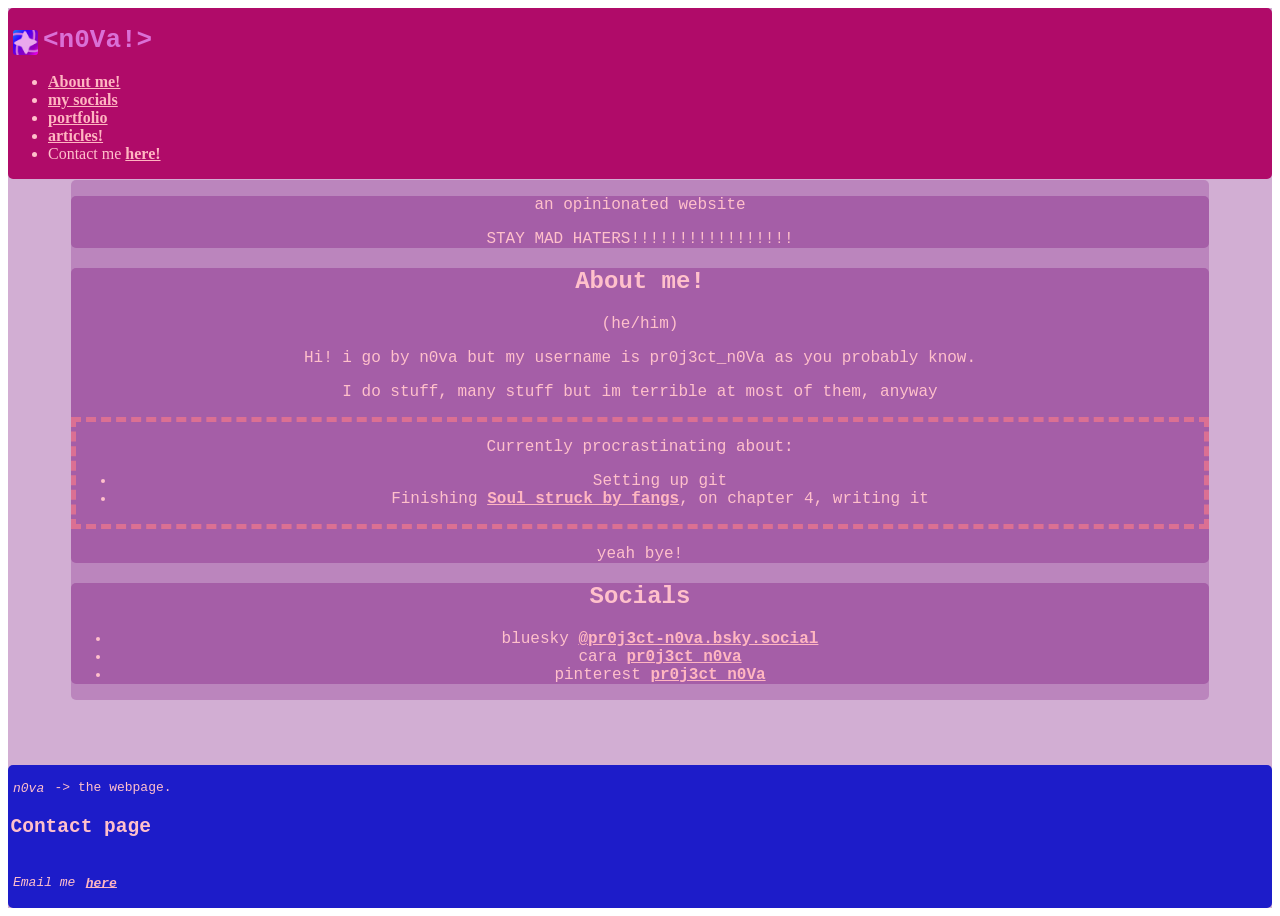
<file: index.html>
<!doctype html>
<html lang="en">
    <head>
        <meta charset="UTF-8" />
        <title>&lt;n0Va!&gt;</title>
        <meta name="viewport" content="width=device-width, initial-scale=1.0" />
        <link rel="icon" href="favicon.ico" />
        <link rel="stylesheet" href="styles.css" />
        <style>
            #procrastination {
                border-color: palevioletred;
                border-style: dashed;
                border-width: 5px;
            }
        </style>
    </head>

    <body>
        <div class="container">
            <header>
                <div class="info">
                    <img
                        src="assets/pr0j3ct_n0Va.png"
                        alt="Icon"
                        width="25"
                        height="25"
                        style="border-radius: 8px"
                    />
                    <h1>&lt;n0Va!&gt;</h1>
                </div>
                <nav>
                    <ul>
                        <li><a href="#about">About me!</a></li>
                        <li><a href="#socials">my socials</a></li>
                        <li>
                            <a
                                href="https://cara.app/pr0j3ctn0va"
                                target="_blank"
                                >portfolio</a
                            >
                        </li>
                        <li>
                            <a href="newz/index.html">articles!</a>
                        </li>
                        <li>Contact me <a href="#contact">here!</a></li>
                    </ul>
                </nav>
            </header>
            <main>
                <section>
                    <p>an opinionated website</p>
                    <p>STAY MAD HATERS!!!!!!!!!!!!!!!!!</p>
                </section>
                <section id="about">
                    <h2>About me!</h2>
                    <span aria-label="pronouns">(he/him)</span>
                    <p>
                        Hi! i go by n0va but my username is pr0j3ct_n0Va as you
                        probably know.
                    </p>
                    <p>
                        I do stuff, many stuff but im terrible at most of them,
                        anyway
                    </p>
                    <div id="procrastination">
                        <p>Currently procrastinating about:</p>
                        <ul>
                            <li>Setting up git</li>
                            <li>
                                Finishing
                                <a
                                    href="https://docs.google.com/document/d/1L1ptczivfzNtwjcDXvNbRSJZN96eNfQC8DF_boAOauo/edit?usp=sharing"
                                    target="_blank"
                                    >Soul struck by fangs</a
                                >, on chapter 4, writing it
                            </li>
                        </ul>
                    </div>
                    <p>yeah bye!</p>
                </section>
                <section id="socials">
                    <h2>Socials</h2>
                    <ul>
                        <li>
                            bluesky
                            <a
                                href="https://bsky.app/profile/pr0j3ct-n0va.bsky.social"
                                target="_blank"
                                >@pr0j3ct-n0va.bsky.social</a
                            >
                        </li>
                        <li>
                            cara
                            <a
                                href="https://cara.app/pr0j3ctn0va"
                                target="_blank"
                                >pr0j3ct_n0va</a
                            >
                        </li>
                        <li>
                            pinterest
                            <a
                                href="https://uk.pinterest.com/pr0j3ct_n0Va/"
                                target="_blank"
                                >pr0j3ct_n0Va</a
                            >
                        </li>
                    </ul>
                </section>
            </main>
            <footer>
                <p><em>n0va</em> -> the webpage.</p>
                <h2>Contact page</h2>
                <address id="contact">
                    <p>
                        Email me <a href="mailto:DogeWasHere@proton.me">here</a>
                    </p>
                </address>
            </footer>
        </div>
    </body>
</html>
</file>
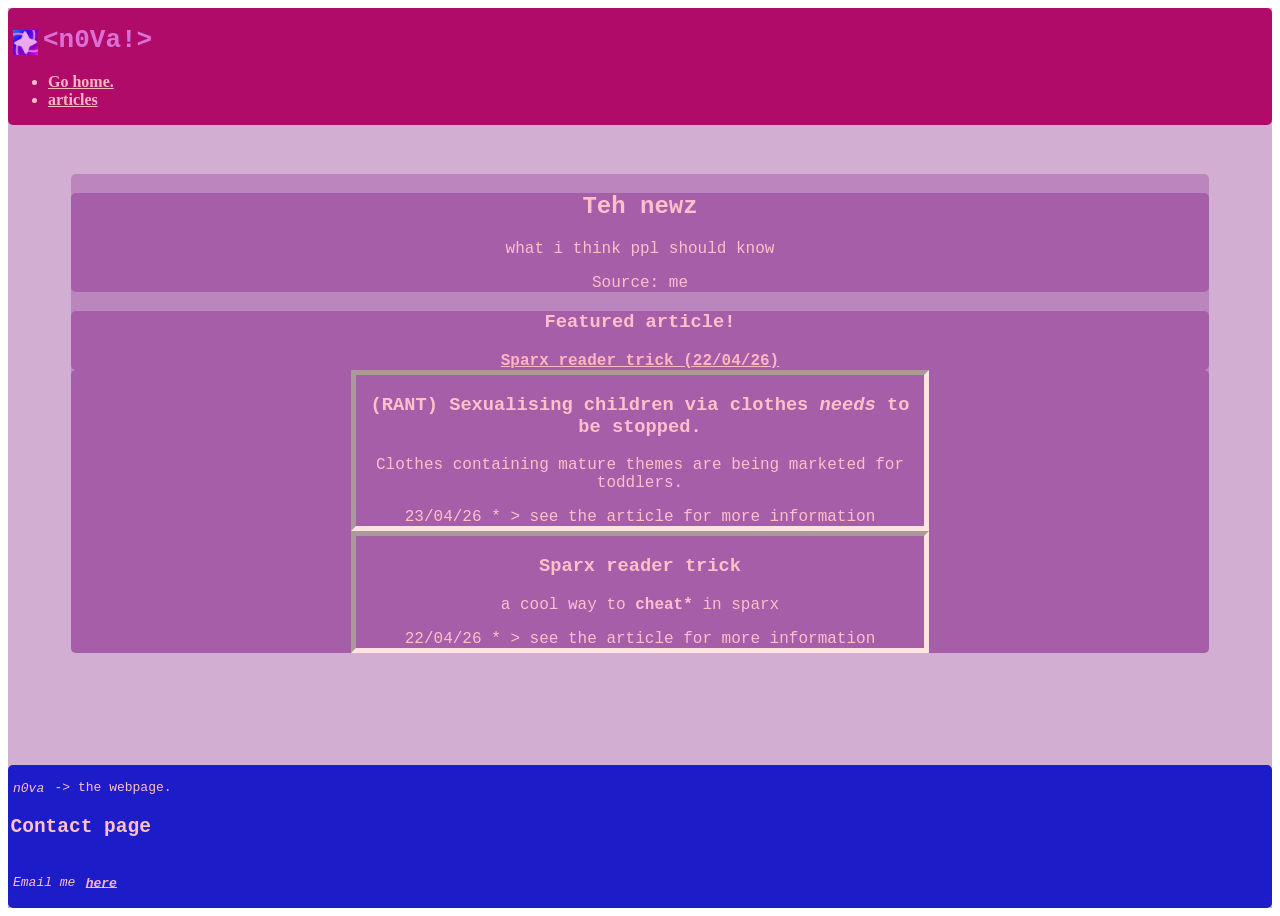
<file: newz/index.html>
<!doctype html>
<html lang="en">
    <head>
        <meta charset="UTF-8" />
        <title>&lt;n0Va!&gt;</title>
        <meta name="viewport" content="width=device-width, initial-scale=1.0" />
        <link rel="icon" href="../favicon.ico" />
        <link rel="stylesheet" href="../styles.css" />
        <style>
            #article {
                display: grid;
            }
            .article-entry {
                border-width: 5px;
                border-style: inset;
                border-color: mistyrose;
                width: 50%;
                margin: auto;
            }
            .article-entry:hover {
                border-color: salmon;
            }
            .article-entry a {
                text-decoration: none;
                color: inherit;
                font-weight: inherit;
            }
        </style>
    </head>

    <body>
        <div class="container">
            <header>
                <div class="info">
                    <img
                        src="../assets/pr0j3ct_n0Va.png"
                        alt="Icon"
                        width="25"
                        height="25"
                    />
                    <h1>&lt;n0Va!&gt;</h1>
                </div>
                <nav>
                    <ul>
                        <li><a href="../index.html">Go home.</a></li>
                        <li><a href="#articles">articles</a></li>
                    </ul>
                </nav>
            </header>
            <main>
                <section>
                    <h2>Teh newz</h2>
                    <p>what i think ppl should know</p>
                    <p>Source: me</p>
                </section>
                <section id="feat">
                    <h3>Featured article!</h3>
                    <a href="#sparx-reader">Sparx reader trick (22/04/26)</a>
                </section>
                <section id="articles">
                    <div
                        class="article-entry"
                        id="inapproprate-clothing-for-children"
                    >
                        <a
                            href="entry/inapproprate-clothing-for-children/index.html"
                        >
                            <h3>
                                (RANT) Sexualising children via clothes
                                <em>needs</em> to be stopped.
                            </h3>
                            <p>
                                Clothes containing mature themes are being
                                marketed for toddlers.
                            </p>
                            <span
                                aria-describedby="inapproprate-clothing-for-children"
                                >23/04/26</span
                            >
                            <span
                                aria-describedby="inapproprate-clothing-for-children"
                                >* > see the article for more information</span
                            >
                        </a>
                    </div>
                    <div class="article-entry" id="sparx-reader">
                        <a href="entry/sparx%20reader%20trick/index.html">
                            <h3>Sparx reader trick</h3>
                            <p>a cool way to <b>cheat*</b> in sparx</p>
                            <span aria-describedby="sparx-reader"
                                >22/04/26</span
                            >
                            <span aria-describedby="sparx-reader"
                                >* > see the article for more information</span
                            >
                        </a>
                    </div>
                </section>
            </main>
            <footer>
                <p><em>n0va</em> -> the webpage.</p>
                <h2>Contact page</h2>
                <address id="contact">
                    <p>
                        Email me <a href="mailto:DogeWasHere@proton.me">here</a>
                    </p>
                </address>
            </footer>
        </div>
    </body>
</html>
</file>
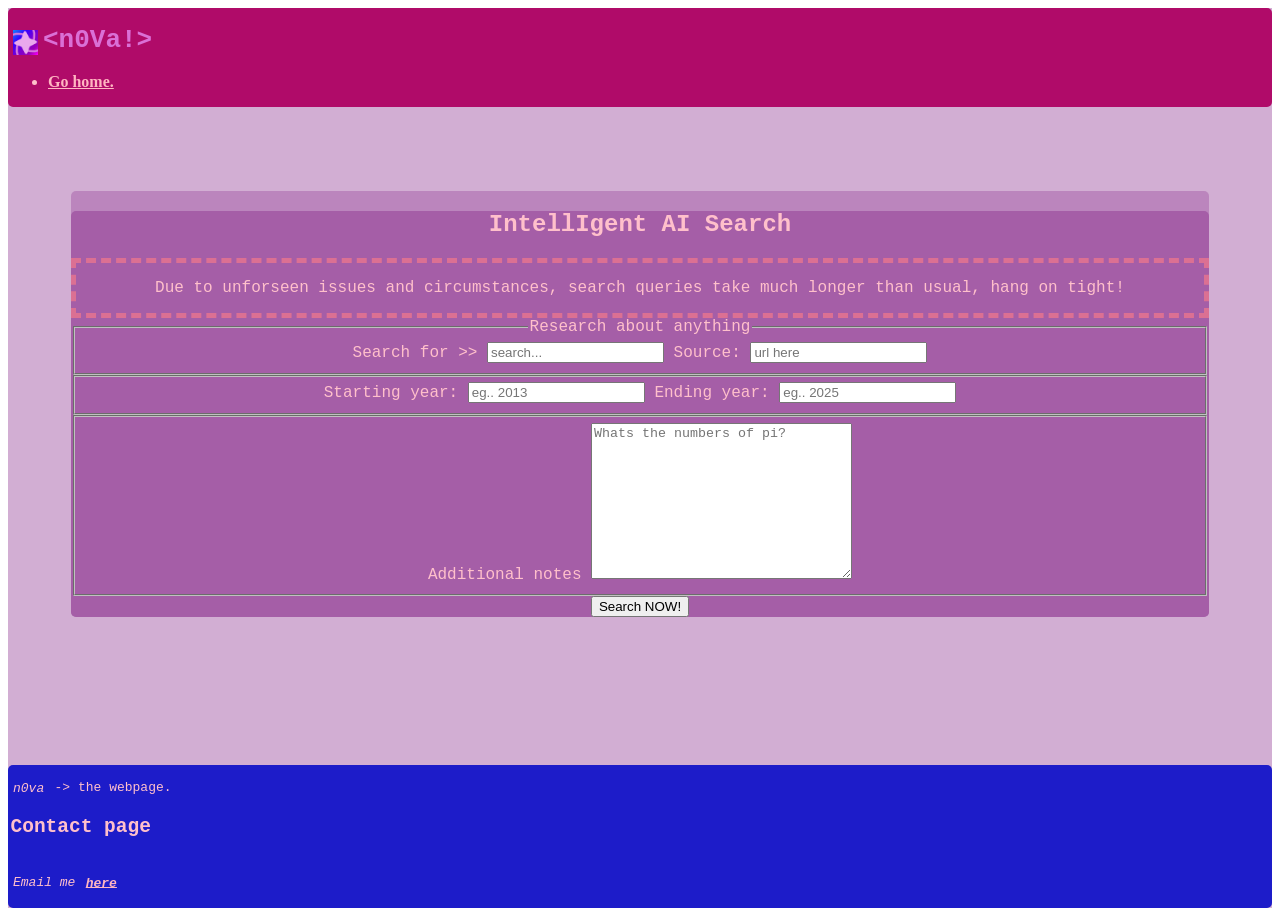
<file: funns/fake research page/index.html>
<!doctype html>
<html lang="en">
    <head>
        <meta charset="UTF-8" />
        <title>&lt;n0Va!&gt;</title>
        <meta name="viewport" content="width=device-width, initial-scale=1.0" />
        <link rel="icon" href="../../favicon.ico" />
        <link rel="stylesheet" href="../../styles.css" />
        <style>
            #issue {
                border: 5px dashed palevioletred;
            }
        </style>
    </head>

    <body>
        <div class="container">
            <header>
                <div class="info">
                    <img
                        src="../../assets/pr0j3ct_n0Va.png"
                        alt="Icon"
                        width="25"
                        height="25"
                    />
                    <h1>&lt;n0Va!&gt;</h1>
                </div>
                <nav>
                    <ul>
                        <li><a href="../../index.html">Go home.</a></li>
                    </ul>
                </nav>
            </header>
            <main>
                <section>
                    <h2>IntellIgent AI Search</h2>
                    <div id="issue">
                        <p>
                            Due to unforseen issues and circumstances, search
                            queries take much longer than usual, hang on tight!
                        </p>
                    </div>
                    <form>
                        <fieldset>
                            <legend>Research about anything</legend>
                            <label for="search">Search for >></label>
                            <input
                                id="search"
                                name="search"
                                type="text"
                                placeholder="search..."
                                required
                            />
                            <label for="src">Source:</label>
                            <input
                                type="url"
                                id="src"
                                placeholder="url here"
                                name="url"
                            />
                        </fieldset>
                        <fieldset>
                            <label for="starting-yr">Starting year:</label>
                            <input
                                id="starting-yr"
                                name="yr1"
                                type="number"
                                placeholder="eg.. 2013"
                            />
                            <label for="ending-yr">Ending year:</label>
                            <input
                                id="ending-yr"
                                name="yr2"
                                type="number"
                                placeholder="eg.. 2025"
                            />
                        </fieldset>
                        <fieldset>
                            <label for="notes">Additional notes</label>
                            <textarea
                                cols="30"
                                rows="10"
                                name="notes"
                                id="notes"
                                placeholder="Whats the numbers of pi?"
                            ></textarea>
                        </fieldset>
                        <button type="submit">Search NOW!</button>
                    </form>
                </section>
            </main>
            <footer>
                <p><em>n0va</em> -> the webpage.</p>
                <h2>Contact page</h2>
                <address id="contact">
                    <p>
                        Email me <a href="mailto:DogeWasHere@proton.me">here</a>
                    </p>
                </address>
            </footer>
        </div>
    </body>
</html>
</file>
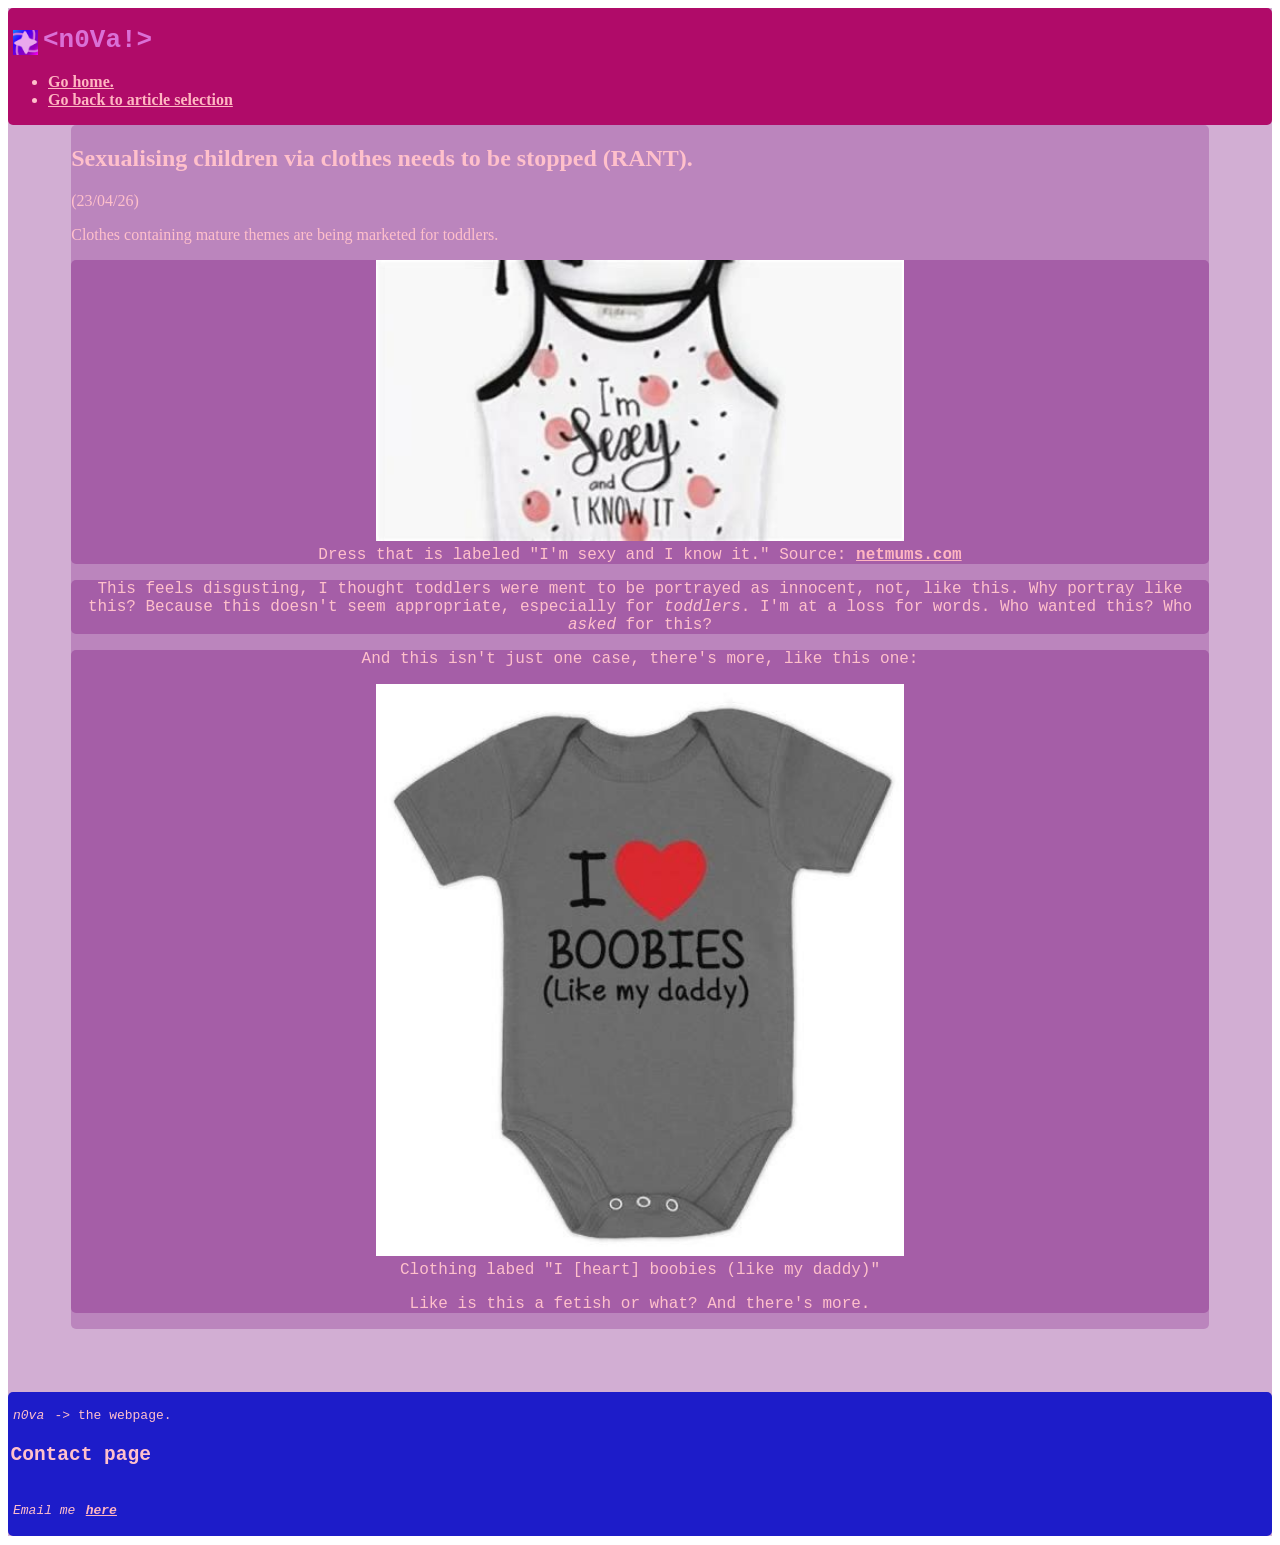
<file: newz/entry/inapproprate-clothing-for-children/index.html>
<!doctype html>
<html lang="en">
    <head>
        <meta charset="UTF-8" />
        <title>&lt;n0Va!&gt;</title>
        <meta name="viewport" content="width=device-width, initial-scale=1.0" />
        <link rel="icon" href="../../../favicon.ico" />
        <link rel="stylesheet" href="../../../styles.css" />
    </head>

    <body>
        <div class="container">
            <header>
                <div class="info">
                    <img
                        src="../../../assets/pr0j3ct_n0Va.png"
                        alt="Icon"
                        width="25"
                        height="25"
                    />
                    <h1>&lt;n0Va!&gt;</h1>
                </div>
                <nav>
                    <ul>
                        <li><a href="../../../index.html">Go home.</a></li>
                        <li>
                            <a href="../../index.html"
                                >Go back to article selection</a
                            >
                        </li>
                    </ul>
                </nav>
            </header>
            <main>
                <article>
                    <h2>
                        Sexualising children via clothes needs to be stopped
                        (RANT).
                    </h2>
                    <span aria-label="Date of the article">(23/04/26)</span>
                    <p>
                        Clothes containing mature themes are being marketed for
                        toddlers.
                    </p>
                    <section>
                        <figure>
                            <img
                                src="../../../assets/newz/inapproprate-clothing-for-children/1.jpeg"
                                alt="Dress that is labeled I'm sexy and I know it."
                                style="width: 50%; height: 50%"
                            />
                            <figcaption>
                                Dress that is labeled "I'm sexy and I know it."
                                Source:
                                <a
                                    href="https://www.netmums.com/reviews/whats-new/why-this-girls-dress-is-being-labelled-disgusting"
                                    target="_blank"
                                    >netmums.com</a
                                >
                            </figcaption>
                        </figure>
                    </section>
                    <section>
                        <p>
                            This feels disgusting, I thought toddlers were ment
                            to be portrayed as innocent, not, like this. Why
                            portray like this? Because this doesn't seem
                            appropriate, especially for <em>toddlers</em>. I'm
                            at a loss for words. Who wanted this? Who
                            <em>asked</em> for this?
                        </p>
                    </section>
                    <section>
                        <p>
                            And this isn't just one case, there's more, like
                            this one:
                        </p>
                        <figure>
                            <img
                                src="../../../assets/newz/inapproprate-clothing-for-children/2.jpeg"
                                alt="Clothing labed I [heart] boobies (like my daddy)"
                                style="width: 50%; height: 25%"
                            />
                            <figcaption>
                                Clothing labed "I [heart] boobies (like my
                                daddy)"
                            </figcaption>
                        </figure>
                        <p>Like is this a fetish or what? And there's more.</p>
                    </section>
                </article>
            </main>
            <footer>
                <p><em>n0va</em> -> the webpage.</p>
                <h2>Contact page</h2>
                <address id="contact">
                    <p>
                        Email me <a href="mailto:DogeWasHere@proton.me">here</a>
                    </p>
                </address>
            </footer>
        </div>
    </body>
</html>
</file>
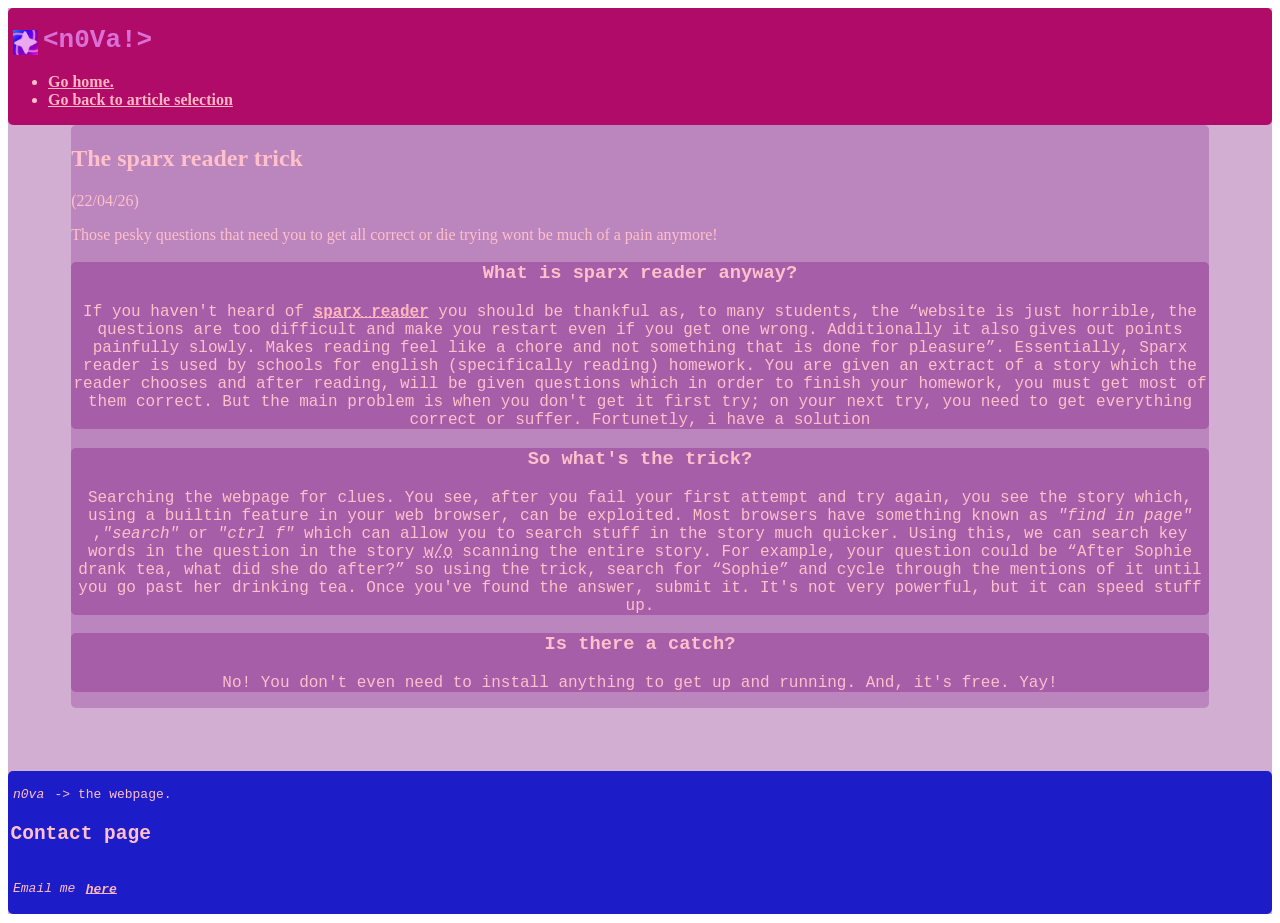
<file: newz/entry/sparx reader trick/index.html>
<!doctype html>
<html lang="en">
    <head>
        <meta charset="UTF-8" />
        <title>&lt;n0Va!&gt;</title>
        <meta name="viewport" content="width=device-width, initial-scale=1.0" />
        <link rel="icon" href="../../../favicon.ico" />
        <link rel="stylesheet" href="../../../styles.css" />
    </head>

    <body>
        <div class="container">
            <header>
                <div class="info">
                    <img
                        src="../../../assets/pr0j3ct_n0Va.png"
                        alt="Icon"
                        width="25"
                        height="25"
                    />
                    <h1>&lt;n0Va!&gt;</h1>
                </div>
                <nav>
                    <ul>
                        <li><a href="../../../index.html">Go home.</a></li>
                        <li>
                            <a href="../../index.html"
                                >Go back to article selection</a
                            >
                        </li>
                    </ul>
                </nav>
            </header>
            <main>
                <article>
                    <h2>The sparx reader trick</h2>
                    <span aria-label="Date of the article">(22/04/26)</span>
                    <p>
                        Those pesky questions that need you to get all correct
                        or die trying wont be much of a pain anymore!
                    </p>
                    <section>
                        <h3>What is sparx reader anyway?</h3>
                        <p>
                            If you haven't heard of
                            <abbr title="AN ABSOLUTE HELL"
                                ><a
                                    href="https://sparxreader.com"
                                    target="_blank"
                                    >sparx reader</a
                                ></abbr
                            >
                            you should be thankful as, to many students, the
                            <q
                                cite="https://uk.trustpilot.com/reviews/69ebb66cddc0985501b3fd14"
                                >website is just horrible, the questions are too
                                difficult and make you restart even if you get
                                one wrong. Additionally it also gives out points
                                painfully slowly. Makes reading feel like a
                                chore and not something that is done for
                                pleasure</q
                            >. Essentially, Sparx reader is used by schools for
                            english (specifically reading) homework. You are
                            given an extract of a story which the reader chooses
                            and after reading, will be given questions which in
                            order to finish your homework, you must get most of
                            them correct. But the main problem is when you don't
                            get it first try; on your next try, you need to get
                            everything correct or suffer. Fortunetly, i have a
                            solution
                        </p>
                    </section>
                    <section>
                        <h3>So what's the trick?</h3>
                        <p>
                            Searching the webpage for clues. You see, after you
                            fail your first attempt and try again, you see the
                            story which, using a builtin feature in your web
                            browser, can be exploited. Most browsers have
                            something known as
                            <em>"find in page"</em> ,<em>"search"</em> or
                            <em>"ctrl f"</em> which can allow you to search
                            stuff in the story much quicker. Using this, we can
                            search key words in the question in the story
                            <abbr title="without">w/o</abbr> scanning the entire
                            story. For example, your question could be
                            <q
                                >After Sophie drank tea, what did she do
                                after?</q
                            >
                            so using the trick, search for <q>Sophie</q> and
                            cycle through the mentions of it until you go past
                            her drinking tea. Once you've found the answer,
                            submit it. It's not very powerful, but it can speed
                            stuff up.
                        </p>
                    </section>
                    <section>
                        <h3>Is there a catch?</h3>
                        <p>
                            No! You don't even need to install anything to get
                            up and running. And, it's free. Yay!
                        </p>
                    </section>
                </article>
            </main>
            <footer>
                <p><em>n0va</em> -> the webpage.</p>
                <h2>Contact page</h2>
                <address id="contact">
                    <p>
                        Email me <a href="mailto:DogeWasHere@proton.me">here</a>
                    </p>
                </address>
            </footer>
        </div>
    </body>
</html>
</file>
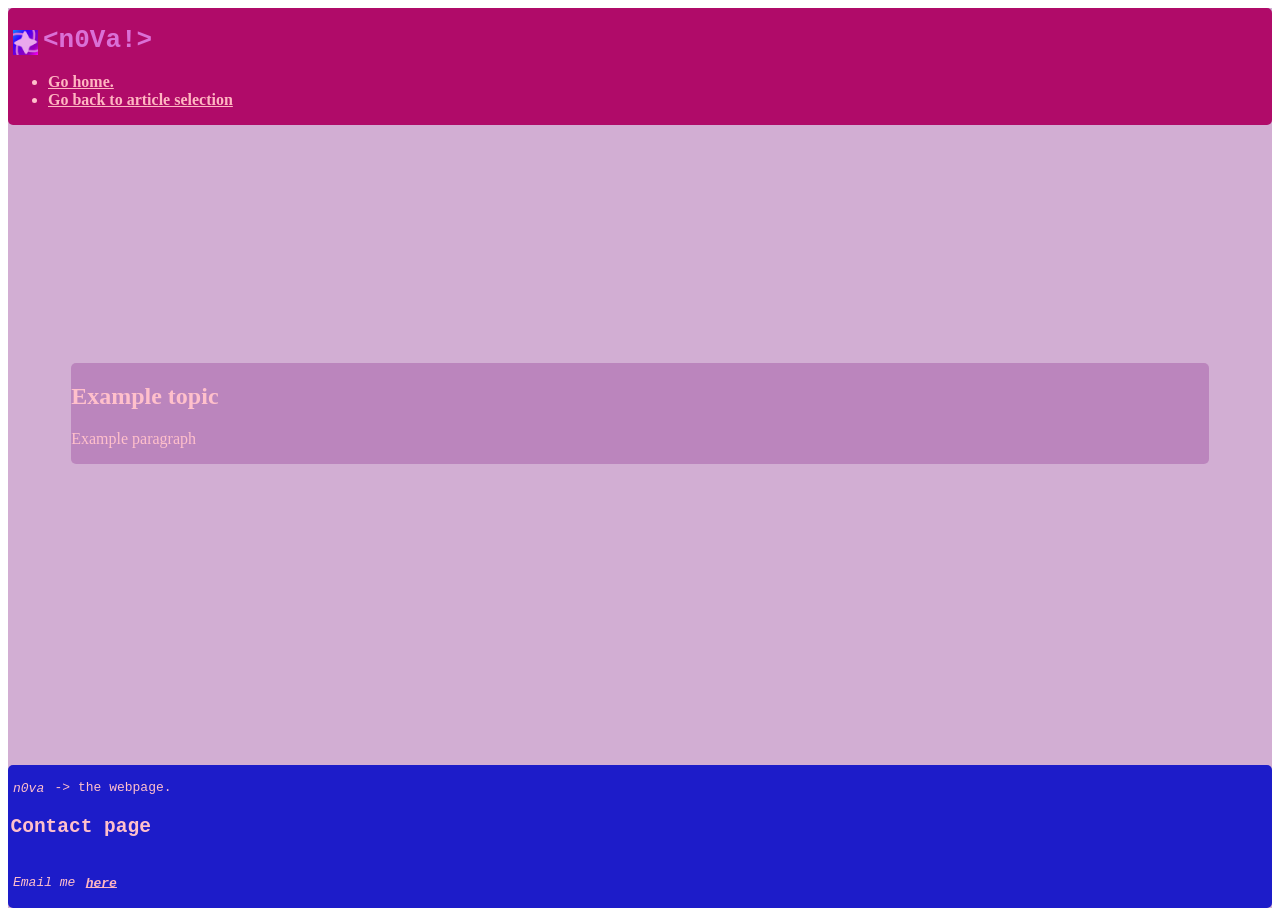
<file: boilerplate/news.html>
<!doctype html>
<html lang="en">
    <head>
        <meta charset="UTF-8" />
        <title>&lt;n0Va!&gt;</title>
        <meta name="viewport" content="width=device-width, initial-scale=1.0" />
        <link rel="icon" href="../../../favicon.ico" />
        <link rel="stylesheet" href="../../../styles.css" />
    </head>

    <body>
        <div class="container">
            <header>
                <div class="info">
                    <img
                        src="../../../assets/pr0j3ct_n0Va.png"
                        alt="Icon"
                        width="25"
                        height="25"
                    />
                    <h1>&lt;n0Va!&gt;</h1>
                </div>
                <nav>
                    <ul>
                        <li><a href="../../../index.html">Go home.</a></li>
                        <li>
                            <a href="../../index.html"
                                >Go back to article selection</a
                            >
                        </li>
                    </ul>
                </nav>
            </header>
            <main>
                <article>
                    <h2>Example topic</h2>
                    <p>Example paragraph</p>
                </article>
            </main>
            <footer>
                <p><em>n0va</em> -> the webpage.</p>
                <h2>Contact page</h2>
                <address id="contact">
                    <p>
                        Email me <a href="mailto:DogeWasHere@proton.me">here</a>
                    </p>
                </address>
            </footer>
        </div>
    </body>
</html>
</file>
<file: styles.css>
.container {
    background: rgba(165, 94, 167, 0.5);
    color: pink;
    display: flex;
    flex-direction: column;
    min-height: 100vh;
}

.info img {
    float: inline-start;
    padding: 5px;
}

.info h1 {
    font-family: monospace;
    position: relative;
    color: orchid;
}

header {
    border-radius: 5px;
    background: rgba(176, 11, 105, 1);
}

main {
    width: 90%;
    align-items: center;
    justify-content: center;
    margin: auto;
    border-radius: 5px;
    background: rgba(165, 94, 167, 0.5);
}

section {
    border-radius: 5px;
    text-align: center;
    background: rgba(165, 94, 167, 1);
    font-family: "Courier New", Courier, monospace;
}

footer {
    background: rgba(29, 28, 201, 1);
    border-radius: 5px;
    margin-top: 5%;
    font-family: monospace;
}

footer * {
    padding: 2.5px;
}

a {
    color: lightpink;
    font-weight: 750;
}
</file>
